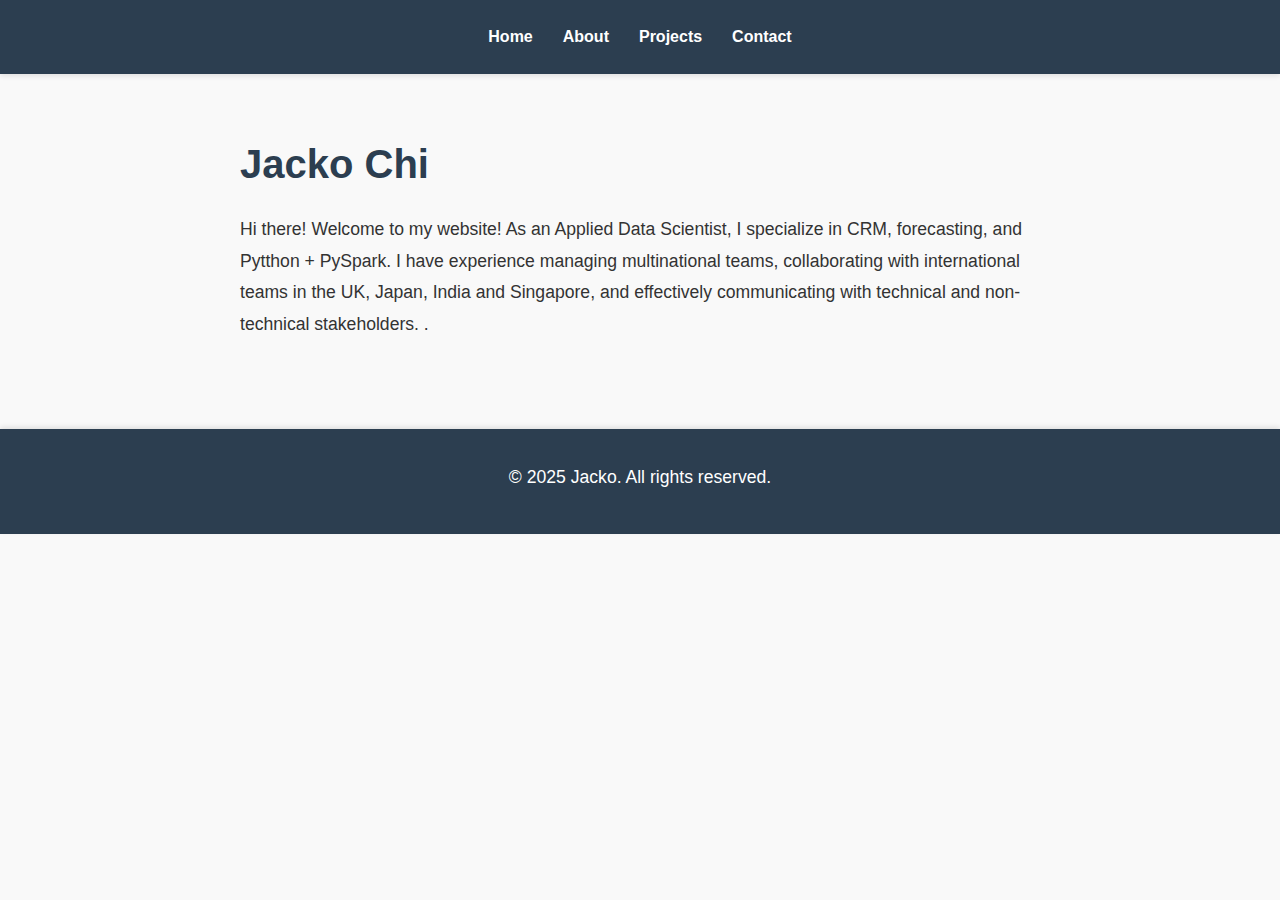
<file: index.html>
<!DOCTYPE html>
<html lang="en">
<head>
    <meta charset="UTF-8">
    <meta name="viewport" content="width=device-width, initial-scale=1.0">
    <title>Your Name - Home</title>
    <link rel="stylesheet" href="styles.css">
</head>
<body>
    <header>
        <nav>
            <ul>
                <li><a href="index.html">Home</a></li>
                <li><a href="about.html">About</a></li>
                <li><a href="projects.html">Projects</a></li>
                <li><a href="contact.html">Contact</a></li>
            </ul>
        </nav>
    </header>

    <main>
        <section id="home">
            <h1>Jacko Chi</h1>
            <p>Hi there! Welcome to my website! As an Applied Data Scientist, I specialize in CRM, forecasting, and Pytthon + PySpark.
                I have experience managing multinational teams, collaborating with international teams in the UK, Japan, India and Singapore, and effectively communicating with technical and non-technical stakeholders.
 .</p>
        </section>
    </main>

    <footer>
        <p>&copy; 2025 Jacko. All rights reserved.</p>
    </footer>
</body>
</html>
</file>
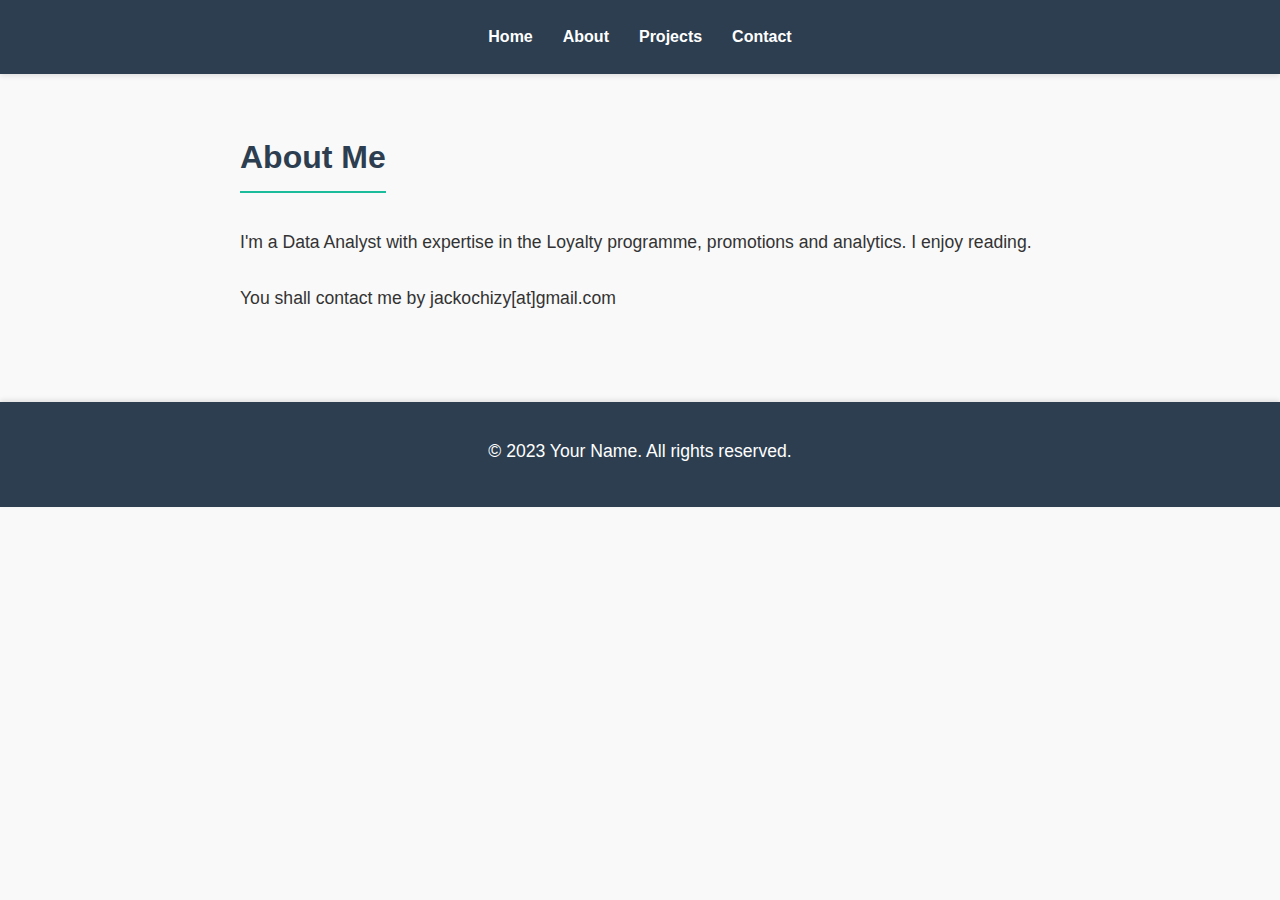
<file: about.html>
<!DOCTYPE html>
<html lang="en">
<head>
    <meta charset="UTF-8">
    <meta name="viewport" content="width=device-width, initial-scale=1.0">
    <title>Your Name - About</title>
    <link rel="stylesheet" href="styles.css">
</head>
<body>
    <header>
        <nav>
            <ul>
                <li><a href="index.html">Home</a></li>
                <li><a href="about.html">About</a></li>
                <li><a href="projects.html">Projects</a></li>
                <li><a href="contact.html">Contact</a></li>
            </ul>
        </nav>
    </header>

    <main>
        <section id="about">
            <h2>About Me</h2>
            <p>I'm a Data Analyst with expertise in the Loyalty programme, promotions and analytics. I enjoy reading.</p>
            <p>You shall contact me by jackochizy[at]gmail.com </p>
        </section>
    </main>

    <footer>
        <p>&copy; 2023 Your Name. All rights reserved.</p>
    </footer>
</body>
</html>
</file>
<file: styles.css>
/* General Styles */
body {
    font-family: 'Segoe UI', Tahoma, Geneva, Verdana, sans-serif;
    line-height: 1.6;
    margin: 0;
    padding: 0;
    background-color: #f9f9f9;
    color: #333;
}

/* Header and Navigation */
header {
    background: #2c3e50;
    color: #fff;
    padding: 1.5rem 0;
    box-shadow: 0 2px 5px rgba(0, 0, 0, 0.1);
}

nav ul {
    list-style: none;
    padding: 0;
    margin: 0;
    display: flex;
    justify-content: center;
}

nav ul li {
    margin: 0 15px;
}

nav ul li a {
    color: #fff;
    text-decoration: none;
    font-weight: bold;
    transition: color 0.3s ease;
}

nav ul li a:hover {
    color: #1abc9c;
}

/* Main Content */
main {
    padding: 2rem;
    max-width: 800px;
    margin: 0 auto;
}

h1, h2, h3 {
    color: #2c3e50;
}

h1 {
    font-size: 2.5rem;
    margin-bottom: 1rem;
}

h2 {
    font-size: 2rem;
    margin-bottom: 1rem;
    border-bottom: 2px solid #1abc9c;
    display: inline-block;
    padding-bottom: 0.5rem;
}

h3 {
    font-size: 1.5rem;
    margin-bottom: 0.75rem;
}

p {
    font-size: 1.1rem;
    line-height: 1.8;
    margin-bottom: 1.5rem;
}

/* Projects Section */
.project {
    background: #fff;
    padding: 1.5rem;
    margin-bottom: 1.5rem;
    border-radius: 8px;
    box-shadow: 0 2px 5px rgba(0, 0, 0, 0.1);
    transition: transform 0.3s ease, box-shadow 0.3s ease;
}

.project:hover {
    transform: translateY(-5px);
    box-shadow: 0 4px 10px rgba(0, 0, 0, 0.2);
}

.project h3 {
    margin-top: 0;
}

.project a {
    color: #1abc9c;
    text-decoration: none;
    font-weight: bold;
}

.project a:hover {
    text-decoration: underline;
}

/* Contact Section */
#contact p {
    font-size: 1.1rem;
    margin-bottom: 1rem;
}

#contact a {
    color: #1abc9c;
    text-decoration: none;
    font-weight: bold;
}

#contact a:hover {
    text-decoration: underline;
}

/* Footer */
footer {
    text-align: center;
    padding: 1rem;
    background: #2c3e50;
    color: #fff;
    margin-top: 2rem;
    box-shadow: 0 -2px 5px rgba(0, 0, 0, 0.1);
}

/* Responsive Design */
@media (max-width: 768px) {
    nav ul {
        flex-direction: column;
        align-items: center;
    }

    nav ul li {
        margin: 10px 0;
    }

    main {
        padding: 1rem;
    }

    h1 {
        font-size: 2rem;
    }

    h2 {
        font-size: 1.75rem;
    }

    h3 {
        font-size: 1.25rem;
    }

    p {
        font-size: 1rem;
    }
}
</file>
